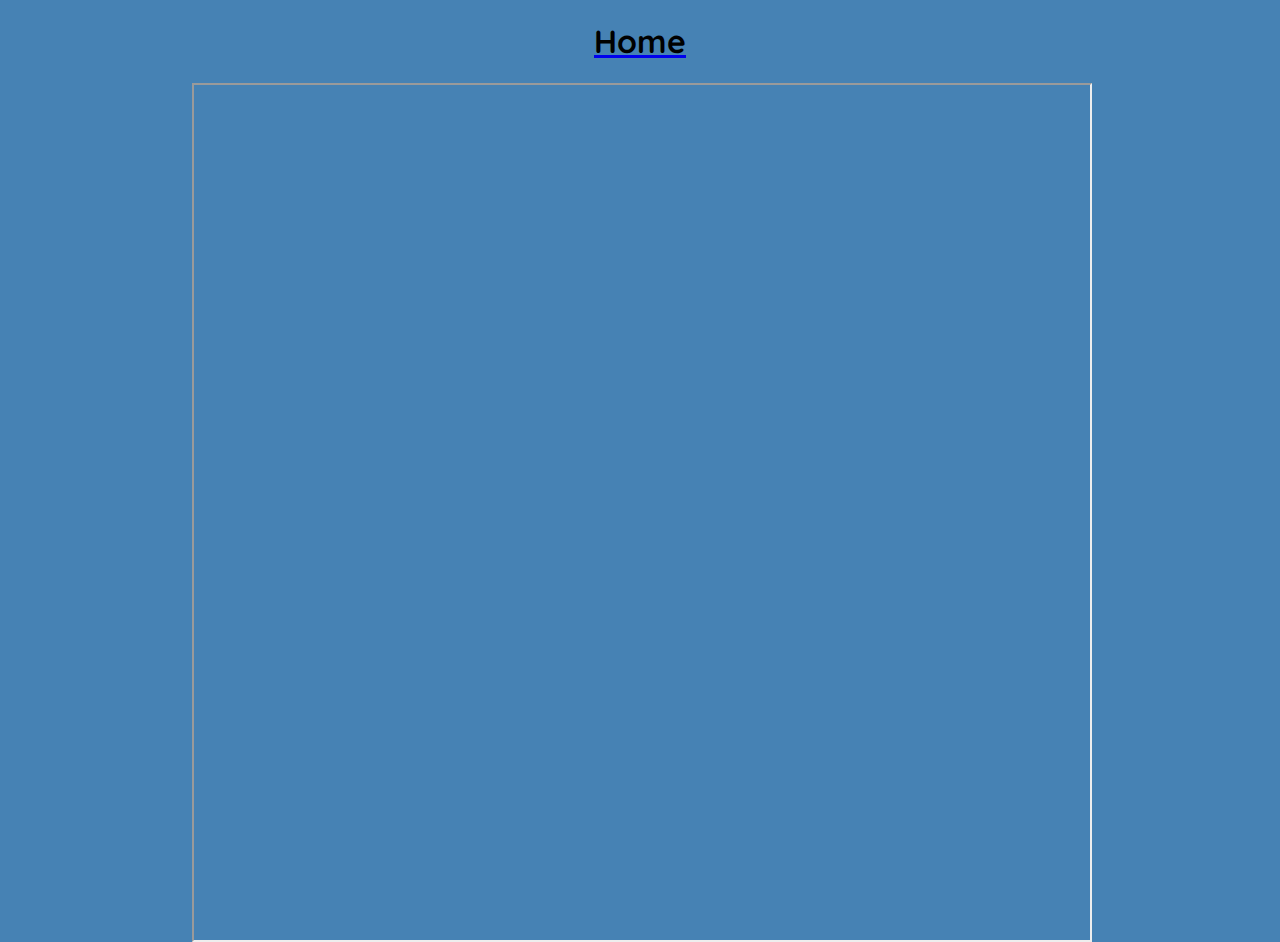
<file: Pickleall/PickleReflection.html>
<!DOCTYPE html>
<html>

<head>

  <link rel="stylesheet" type="text/css" href="../style.css">
  <link rel="preconnect" href="https://fonts.gstatic.com">
  <link href="https://fonts.googleapis.com/css2?family=Quicksand:wght@700&amp;display=swap" rel="stylesheet">

  <style>
    iframe {
      margin-left: 15vw;
      margin-bottom: vh;
      margin-top: vh;
      height: 95vh;
      width: 70vw;
      position: absolute;
      z-index: 1;
    }

    body {
      background-color: SteelBlue;
    }
    h1 {
      text-align: center;
      font-family: 'Quicksand', sans-serif;
      color: black;
    }
  </style>

</head>
<body>
   <a href = "../index.html"> <h1>Home</h1> </a>

<iframe src="https://docs.google.com/document/d/e/2PACX-1vTptbk0HneeSte8Qb0SIfjJtmieeQ2iu06db3AS6hHu1IuXZNHJkzci1G-cZD09Rch2Ds1_wAa-N7SX/pub?embedded=true"></iframe>
</html>
</file>
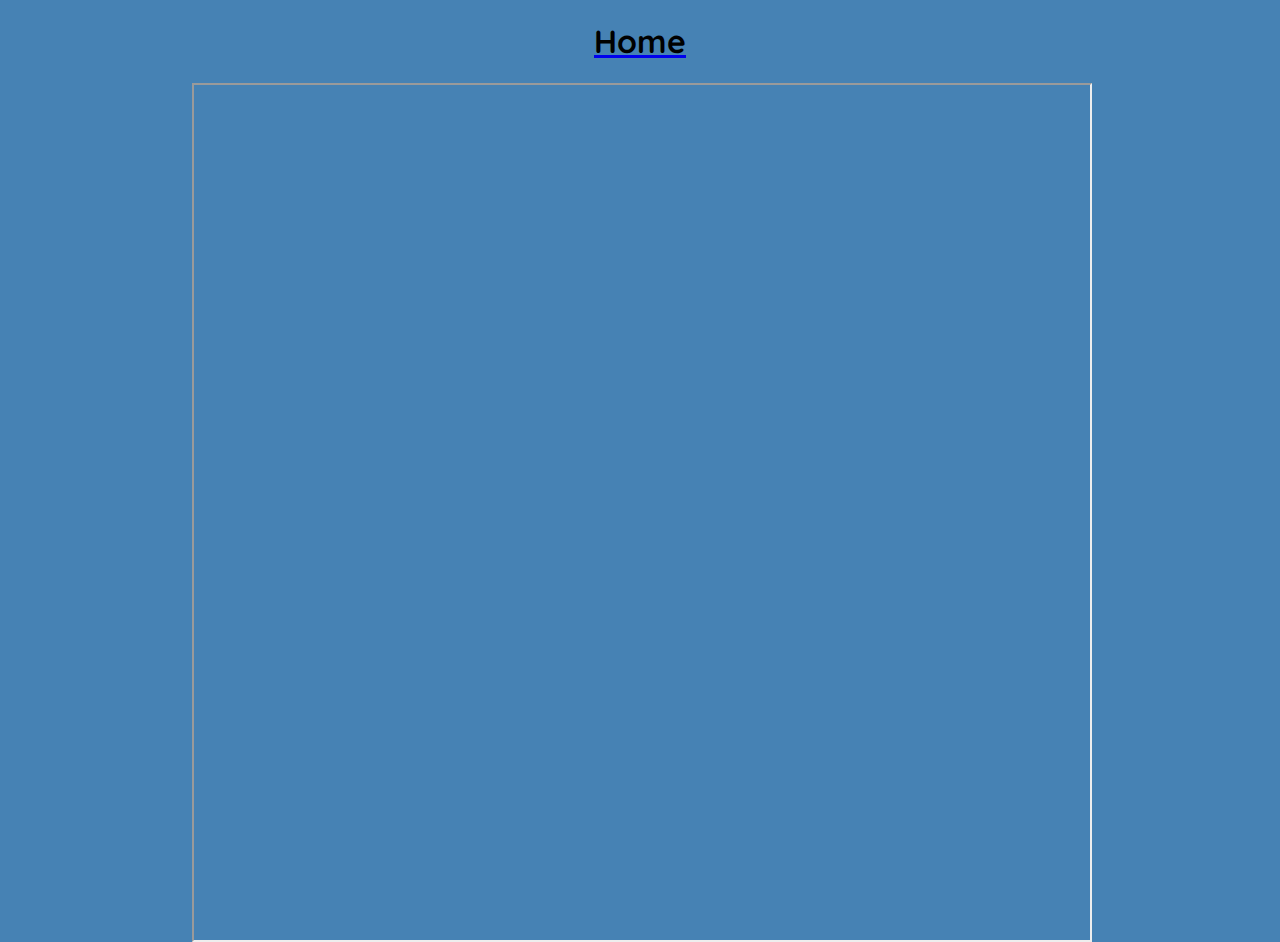
<file: Pickleball/PickleReflection.html>
<!DOCTYPE html>
<html>

<head>

  <link rel="stylesheet" type="text/css" href="../style.css">
  <link rel="preconnect" href="https://fonts.gstatic.com">
  <link href="https://fonts.googleapis.com/css2?family=Quicksand:wght@700&amp;display=swap" rel="stylesheet">

  <style>
    iframe {
      margin-left: 15vw;
      margin-bottom: vh;
      margin-top: vh;
      height: 95vh;
      width: 70vw;
      position: absolute;
      z-index: 1;
    }

    body {
      background-color: SteelBlue;
    }
    h1 {
      text-align: center;
      font-family: 'Quicksand', sans-serif;
      color: black;
    }
  </style>

</head>
<body>
   <a href = "../index.html"> <h1>Home</h1> </a>

<iframe src="https://docs.google.com/document/d/e/2PACX-1vRjlOCkQFgLlXPOQTYvYNvT_2vgmXNFf2BYSPF3uMJJLBIOo_vQ5_h1782gmebTzFw3x1FD_hYcMm0S/pub?embedded=true"></iframe>
</html>
</file>
<file: style.css>
html, body {
  margin: 0;
  padding: 0;
  font-family: 'Quicksand', sans-serif;
}

canvas {
  display: block;
  z-index: -1;
}

h1{
  text-align: center;
  font-family: 'Quicksand', sans-serif;
}

h2{
  text-align: center;
  font-family: 'Quicksand', sans-serif;
}


table{
  position: absolute;
  z-index: 1;
  width:100%;

}

td {
    width: 33vw;
    height: 32vw;
    vertical-align: baseline;
    padding-top:10px;
    text-align:center;

    &:after, &:before {
        content: '';

        display: block;
        padding-bottom: calc(50% - 0.5em);
    }
}




.container{
  position: relative;
}

.project {
  position: absolute;
  width:50%;
  float: left;

  left: 0px;
  top: 0px;
  z-index: 1;
}
</file>
